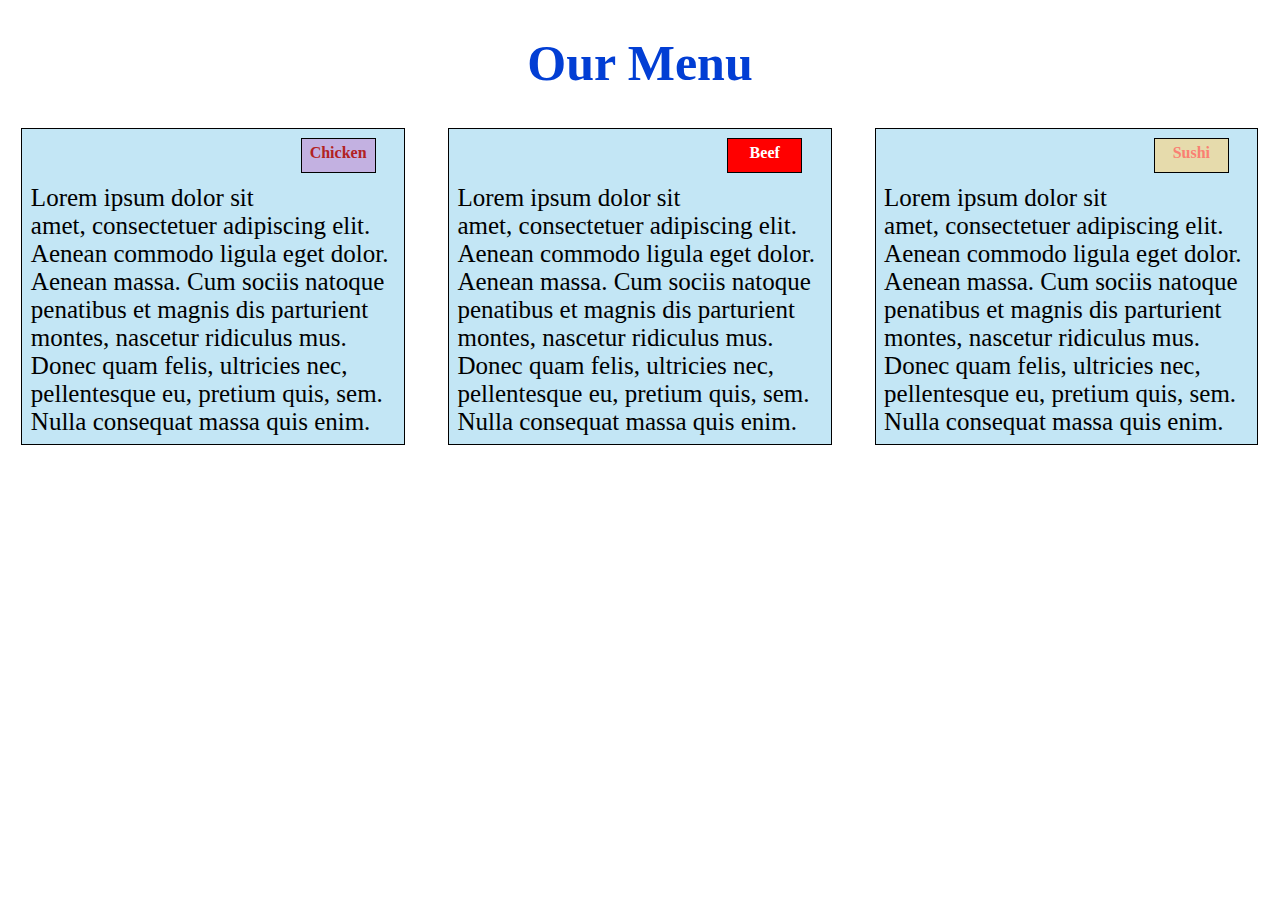
<file: module2_solution/index.html>
<!DOCTYPE html>
<html>
<head>

    <title>Responsive Layout with Modal 2</title>
    <meta name="viewport" content="width=device-width, initial-scale=1">
    <link rel="stylesheet" type="text/css" href="style.css">

</head>
<body>
<h1>Our Menu</h1>



<div class="col-lg-4 col-md-6 col-sm-12">
    <div class="box">
        <p class="content-name name1">Chicken</p>
        <p class="content">Lorem ipsum dolor sit amet, consectetuer adipiscing elit. Aenean commodo ligula eget dolor. Aenean massa. Cum sociis natoque penatibus et magnis dis parturient montes, nascetur ridiculus mus. Donec quam felis, ultricies nec, pellentesque eu, pretium quis, sem. Nulla consequat massa quis enim.</p>
    </div>
</div>

<div class="col-lg-4 col-md-6 col-sm-12">
    <div class="box">
        <p class="content-name name2">Beef</p>
        <p class="content">Lorem ipsum dolor sit amet, consectetuer adipiscing elit. Aenean commodo ligula eget dolor. Aenean massa. Cum sociis natoque penatibus et magnis dis parturient montes, nascetur ridiculus mus. Donec quam felis, ultricies nec, pellentesque eu, pretium quis, sem. Nulla consequat massa quis enim.</p>
    </div>
</div>

<div class="col-lg-4 col-md-12 col-sm-12">
    <div class="box">
        <p class="content-name name3">Sushi</p>
        <p class="content">Lorem ipsum dolor sit amet, consectetuer adipiscing elit. Aenean commodo ligula eget dolor. Aenean massa. Cum sociis natoque penatibus et magnis dis parturient montes, nascetur ridiculus mus. Donec quam felis, ultricies nec, pellentesque eu, pretium quis, sem. Nulla consequat massa quis enim.</p>
    </div>
</div>

</body>
</html>
</file>
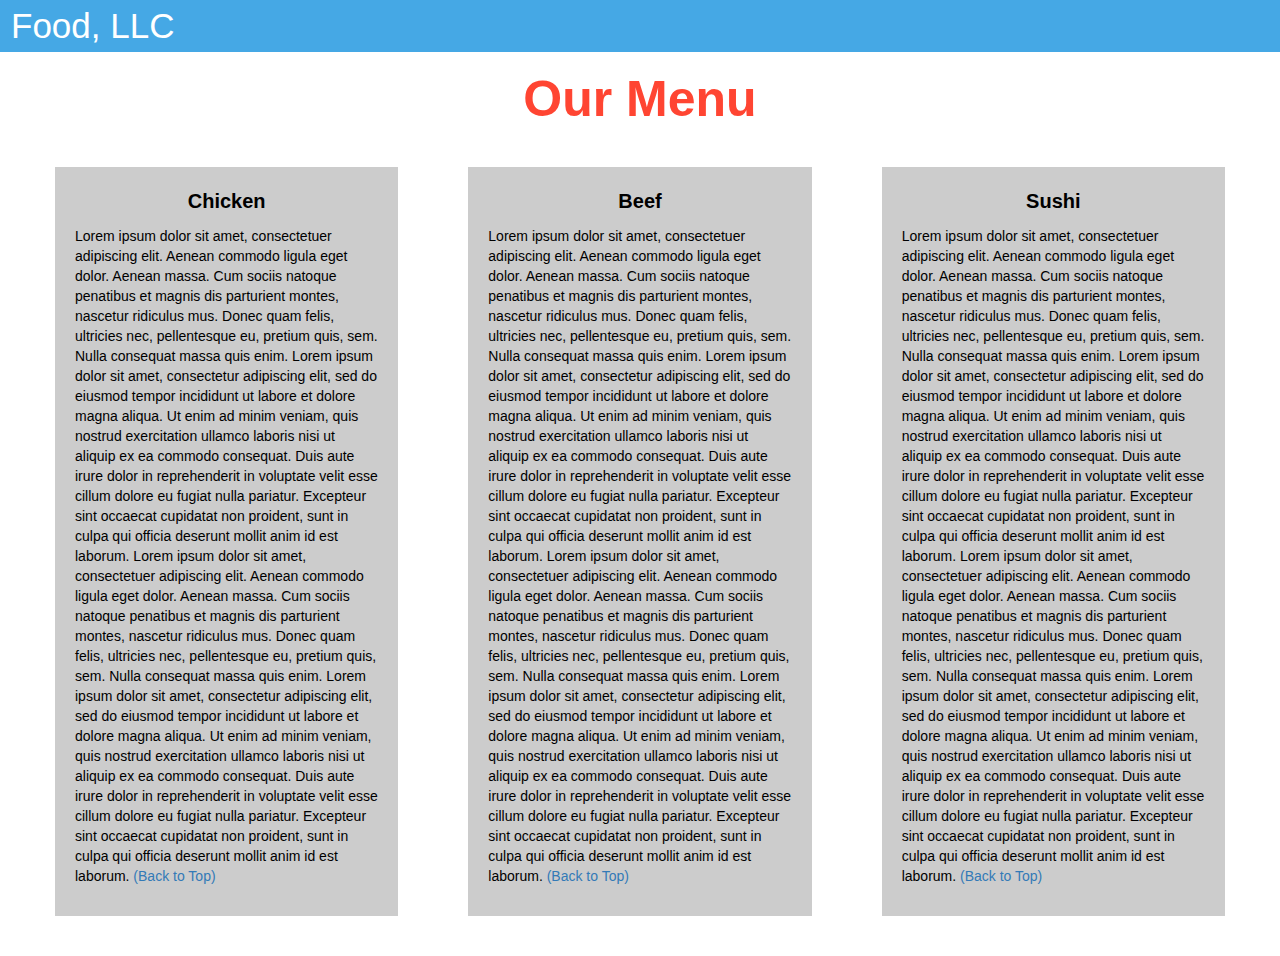
<file: module3_solution/index.html>
<!DOCTYPE html>
<html>
<head>

    <title>Module 3</title>

    <meta name="viewport" content="width=device-width, initial-scale=1">
    <link rel="stylesheet" href="https://maxcdn.bootstrapcdn.com/bootstrap/3.3.7/css/bootstrap.min.css">
    <script src="https://ajax.googleapis.com/ajax/libs/jquery/3.3.1/jquery.min.js"></script>
    <script src="https://maxcdn.bootstrapcdn.com/bootstrap/3.3.7/js/bootstrap.min.js"></script>

</head>

<meta name="viewport" content="width=device-width, initial-scale=1">
<link rel="stylesheet" type="text/css" href="style.css">



<body>


<nav class="navbar" id="top">
    <div class="container-fluid">

        <div class="navbar-header">
            <button type="button" class="navbar-toggle" data-toggle="collapse" data-target="#myNavbar">
                <span class="icon-bar"></span>
                <span class="icon-bar"></span>
                <span class="icon-bar"></span>
            </button>
            <a class="navbar-brand" href="#">Food, LLC</a>
        </div>

        <div class="collapse" id="myNavbar">
            <ul class="nav navbar-nav visible-xs">
                <li><a class="menu-item" href="#chicken">Chicken</a></li>
                <li><a class="menu-item" href="#beef">Beef</a></li>
                <li><a class="menu-item" href="#sushi">Sushi</a></li>
            </ul>
        </div>

    </div>
</nav>

<h1 class="main-title">Our Menu</h1>



<div class="row">

    <div class="col-lg-4 col-md-6 col-sm-12">
        <div class="content-box" id="chicken">
            <p class="item-name">Chicken</p>
            <p>Lorem ipsum dolor sit amet, consectetuer adipiscing elit. Aenean commodo ligula eget dolor. Aenean massa. Cum sociis natoque penatibus et magnis dis parturient montes, nascetur ridiculus mus. Donec quam felis, ultricies nec, pellentesque eu, pretium quis, sem. Nulla consequat massa quis enim. Lorem ipsum dolor sit amet, consectetur adipiscing elit, sed do eiusmod tempor incididunt ut labore et dolore magna aliqua. Ut enim ad minim veniam, quis nostrud exercitation ullamco laboris nisi ut aliquip ex ea commodo consequat. Duis aute irure dolor in reprehenderit in voluptate velit esse cillum dolore eu fugiat nulla pariatur. Excepteur sint occaecat cupidatat non proident, sunt in culpa qui officia deserunt mollit anim id est laborum.
                Lorem ipsum dolor sit amet, consectetuer adipiscing elit. Aenean commodo ligula eget dolor. Aenean massa. Cum sociis natoque penatibus et magnis dis parturient montes, nascetur ridiculus mus. Donec quam felis, ultricies nec, pellentesque eu, pretium quis, sem. Nulla consequat massa quis enim. Lorem ipsum dolor sit amet, consectetur adipiscing elit, sed do eiusmod tempor incididunt ut labore et dolore magna aliqua. Ut enim ad minim veniam, quis nostrud exercitation ullamco laboris nisi ut aliquip ex ea commodo consequat. Duis aute irure dolor in reprehenderit in voluptate velit esse cillum dolore eu fugiat nulla pariatur. Excepteur sint occaecat cupidatat non proident, sunt in culpa qui officia deserunt mollit anim id est laborum.
                <a href="#top">(Back to Top)</a></p>
        </div>
    </div>

    <div class="col-lg-4 col-md-6 col-sm-12">
        <div class="content-box" id="beef">
            <p class="item-name">Beef</p>
            <p>Lorem ipsum dolor sit amet, consectetuer adipiscing elit. Aenean commodo ligula eget dolor. Aenean massa. Cum sociis natoque penatibus et magnis dis parturient montes, nascetur ridiculus mus. Donec quam felis, ultricies nec, pellentesque eu, pretium quis, sem. Nulla consequat massa quis enim. Lorem ipsum dolor sit amet, consectetur adipiscing elit, sed do eiusmod tempor incididunt ut labore et dolore magna aliqua. Ut enim ad minim veniam, quis nostrud exercitation ullamco laboris nisi ut aliquip ex ea commodo consequat. Duis aute irure dolor in reprehenderit in voluptate velit esse cillum dolore eu fugiat nulla pariatur. Excepteur sint occaecat cupidatat non proident, sunt in culpa qui officia deserunt mollit anim id est laborum.
                Lorem ipsum dolor sit amet, consectetuer adipiscing elit. Aenean commodo ligula eget dolor. Aenean massa. Cum sociis natoque penatibus et magnis dis parturient montes, nascetur ridiculus mus. Donec quam felis, ultricies nec, pellentesque eu, pretium quis, sem. Nulla consequat massa quis enim. Lorem ipsum dolor sit amet, consectetur adipiscing elit, sed do eiusmod tempor incididunt ut labore et dolore magna aliqua. Ut enim ad minim veniam, quis nostrud exercitation ullamco laboris nisi ut aliquip ex ea commodo consequat. Duis aute irure dolor in reprehenderit in voluptate velit esse cillum dolore eu fugiat nulla pariatur. Excepteur sint occaecat cupidatat non proident, sunt in culpa qui officia deserunt mollit anim id est laborum.
                <a href="#top">(Back to Top)</a></p>
        </div>
    </div>


    <div class="col-lg-4 col-md-12 col-sm-12">
        <div class="content-box" id="sushi">
            <p class="item-name">Sushi</p>
            <p>Lorem ipsum dolor sit amet, consectetuer adipiscing elit. Aenean commodo ligula eget dolor. Aenean massa. Cum sociis natoque penatibus et magnis dis parturient montes, nascetur ridiculus mus. Donec quam felis, ultricies nec, pellentesque eu, pretium quis, sem. Nulla consequat massa quis enim. Lorem ipsum dolor sit amet, consectetur adipiscing elit, sed do eiusmod tempor incididunt ut labore et dolore magna aliqua. Ut enim ad minim veniam, quis nostrud exercitation ullamco laboris nisi ut aliquip ex ea commodo consequat. Duis aute irure dolor in reprehenderit in voluptate velit esse cillum dolore eu fugiat nulla pariatur. Excepteur sint occaecat cupidatat non proident, sunt in culpa qui officia deserunt mollit anim id est laborum.
                Lorem ipsum dolor sit amet, consectetuer adipiscing elit. Aenean commodo ligula eget dolor. Aenean massa. Cum sociis natoque penatibus et magnis dis parturient montes, nascetur ridiculus mus. Donec quam felis, ultricies nec, pellentesque eu, pretium quis, sem. Nulla consequat massa quis enim. Lorem ipsum dolor sit amet, consectetur adipiscing elit, sed do eiusmod tempor incididunt ut labore et dolore magna aliqua. Ut enim ad minim veniam, quis nostrud exercitation ullamco laboris nisi ut aliquip ex ea commodo consequat. Duis aute irure dolor in reprehenderit in voluptate velit esse cillum dolore eu fugiat nulla pariatur. Excepteur sint occaecat cupidatat non proident, sunt in culpa qui officia deserunt mollit anim id est laborum.
                <a href="#top">(Back to Top)</a></p>
        </div>
    </div>

</div>

</body>
</html>
</file>
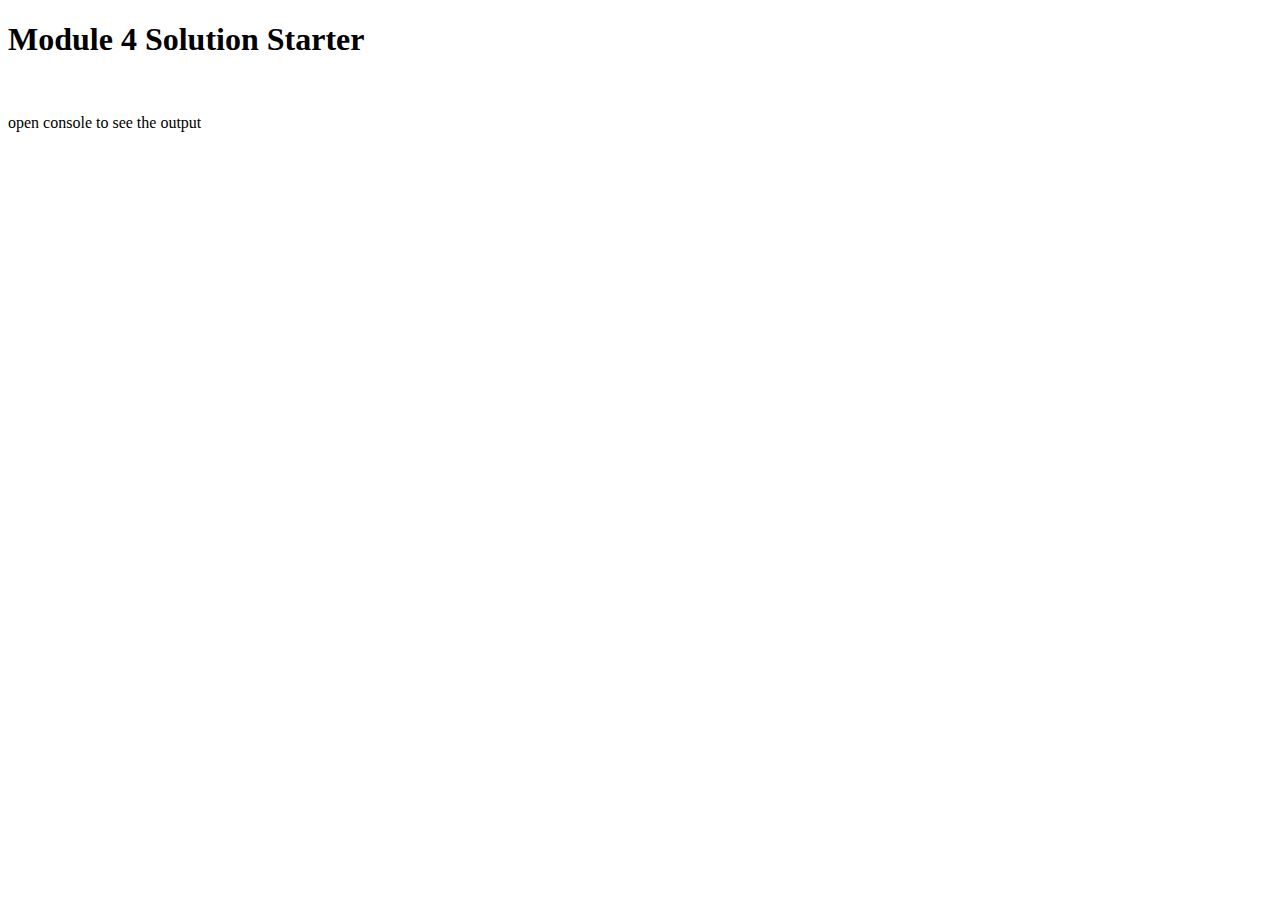
<file: module4_solution/index.html>
<!DOCTYPE html>
<html>
<head>
  <meta charset="utf-8">
  <title>Module 4 Solution Starter</title>
  <script src="SpeakHello.js"></script>
  <script src="SpeakGoodBye.js"></script>
  <script src="script.js"></script>
</head>
<body>
<h1>Module 4 Solution Starter</h1>
<br>
<p>open console to see the output</p>
</body>
</html>
</file>
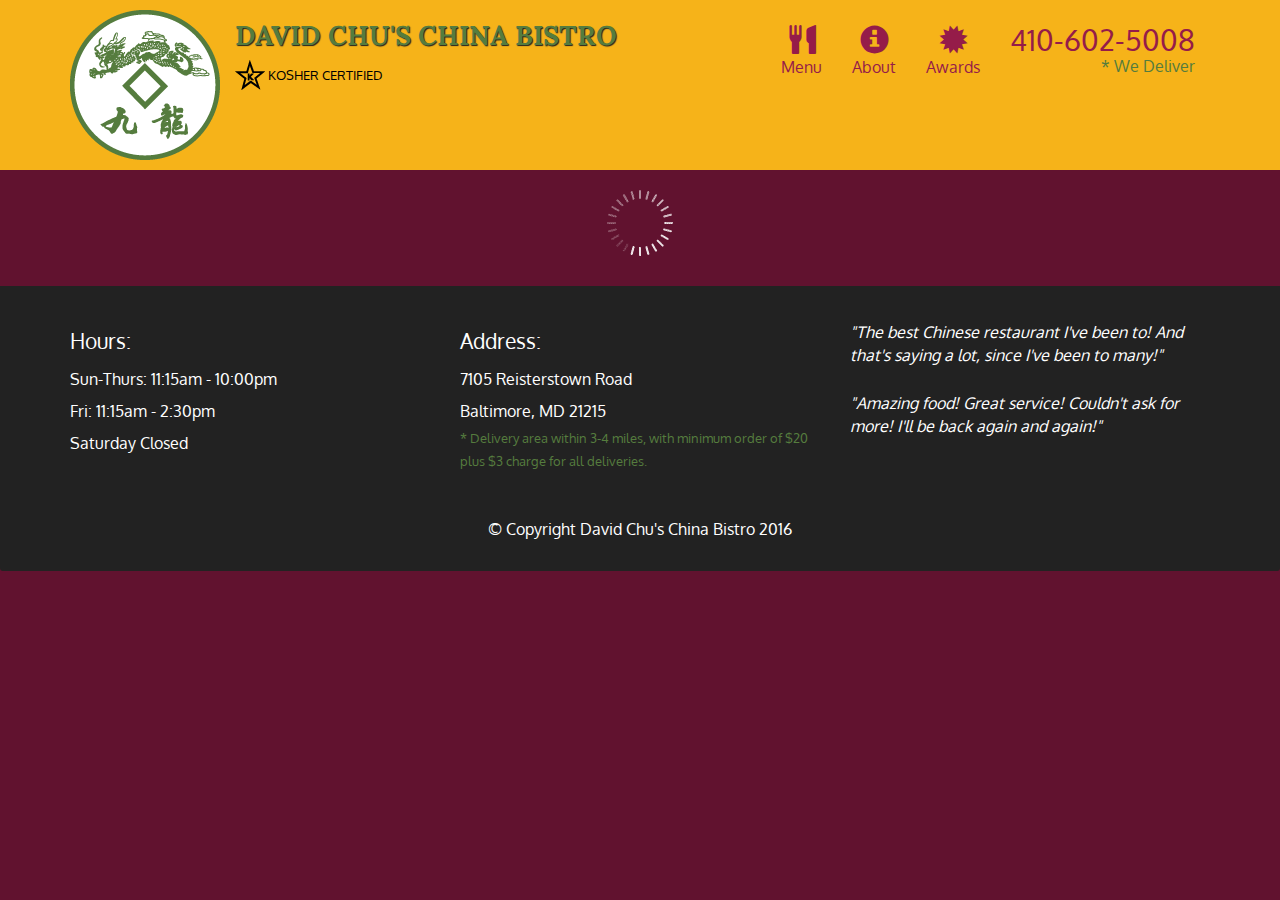
<file: module5_solution/index.html>
<!doctype html>
<html lang="en">
<head>
  <meta charset="utf-8">
  <meta http-equiv="X-UA-Compatible" content="IE=edge">
  <meta name="viewport" content="width=device-width, initial-scale=1">
  <title>David Chu's China Bistro</title>
  <link rel="stylesheet" href="css/bootstrap.min.css">
  <link rel="stylesheet" href="css/styles.css">
  <link href='https://fonts.googleapis.com/css?family=Oxygen:400,300,700' rel='stylesheet' type='text/css'>
  <link href='https://fonts.googleapis.com/css?family=Lora' rel='stylesheet' type='text/css'>
</head>
<body>
<header>
  <nav id="header-nav" class="navbar navbar-default">
    <div class="container">
      <div class="navbar-header">
        <a href="index.html" class="pull-left visible-md visible-lg">
          <div id="logo-img" alt="Logo image"></div>
        </a>

        <div class="navbar-brand">
          <a href="index.html"><h1>David Chu's China Bistro</h1></a>
          <p>
            <img src="images/star-k-logo.png" alt="Kosher certification">
            <span>Kosher Certified</span>
          </p>
        </div>

        <button id="navbarToggle" type="button" class="navbar-toggle collapsed" data-toggle="collapse" data-target="#collapsable-nav" aria-expanded="false">
          <span class="sr-only">Toggle navigation</span>
          <span class="icon-bar"></span>
          <span class="icon-bar"></span>
          <span class="icon-bar"></span>
        </button>
      </div>

      <div id="collapsable-nav" class="collapse navbar-collapse">
        <ul id="nav-list" class="nav navbar-nav navbar-right">
          <li id="navHomeButton" class="visible-xs active">
            <a href="index.html">
              <span class="glyphicon glyphicon-home"></span> Home</a>
          </li>
          <li id="navMenuButton">
            <a href="#" onclick="$dc.loadMenuCategories();">
              <span class="glyphicon glyphicon-cutlery"></span><br class="hidden-xs"> Menu</a>
          </li>
          <li>
            <a href="#">
              <span class="glyphicon glyphicon-info-sign"></span><br class="hidden-xs"> About</a>
          </li>
          <li>
            <a href="#">
              <span class="glyphicon glyphicon-certificate"></span><br class="hidden-xs"> Awards</a>
          </li>
          <li id="phone" class="hidden-xs">
            <a href="tel:410-602-5008">
              <span>410-602-5008</span></a><div>* We Deliver</div>
          </li>
        </ul><!-- #nav-list -->
      </div><!-- .collapse .navbar-collapse -->
    </div><!-- .container -->
  </nav><!-- #header-nav -->
</header>

<div id="call-btn" class="visible-xs">
  <a class="btn" href="tel:410-602-5008">
    <span class="glyphicon glyphicon-earphone"></span>
    410-602-5008
  </a>
</div>
<div id="xs-deliver" class="text-center visible-xs">* We Deliver</div>

<div id="main-content" class="container"></div>

<footer class="panel-footer">
  <div class="container">
    <div class="row">
      <section id="hours" class="col-sm-4">
        <span>Hours:</span><br>
        Sun-Thurs: 11:15am - 10:00pm<br>
        Fri: 11:15am - 2:30pm<br>
        Saturday Closed
        <hr class="visible-xs">
      </section>
      <section id="address" class="col-sm-4">
        <span>Address:</span><br>
        7105 Reisterstown Road<br>
        Baltimore, MD 21215
        <p>* Delivery area within 3-4 miles, with minimum order of $20 plus $3 charge for all deliveries.</p>
        <hr class="visible-xs">
      </section>
      <section id="testimonials" class="col-sm-4">
        <p>"The best Chinese restaurant I've been to! And that's saying a lot, since I've been to many!"</p>
        <p>"Amazing food! Great service! Couldn't ask for more! I'll be back again and again!"</p>
      </section>
    </div>
    <div class="text-center">&copy; Copyright David Chu's China Bistro 2016</div>
  </div>
</footer>

<!-- jQuery (Bootstrap JS plugins depend on it) -->
<script src="js/jquery-2.1.4.min.js"></script>
<script src="js/bootstrap.min.js"></script>
<script src="js/ajax-utils.js"></script>
<script src="js/script.js"></script>
</body>
</html>
</file>
<file: module2_solution/style.css>
* {
    box-sizing: border-box;
}

body{
    margin: 0;
    padding: 0;
    font-family: "Times New Roman", cursive, serif;
}

.row{
    margin-top: 5%;
    margin-bottom: 5%;
}

h1 {
    margin-bottom: 15px;
    text-align: center;
    color: #023ED4;
    font-size: 50px;
}


.box{
    width: 100%;
}


.content-name{
    text-align: center;
    border: 1px solid black;
    width: 75px;
    height: 35px;
    padding: 5px;
    float: right;
    margin-right: 51px;
    margin-top: 10px;
    font-weight: bold;
    position: relative;
}

.content{
    border: 1px solid black;
    width: 90%;
    height: auto;
    margin: 5%;
    color: black;
    font-size: 25px;
    padding: 55px 2% 2%;
    background-color: rgba(135,206,235,0.5);
}

.name1{
    color: firebrick;
    background-color: #C3B1E1;
}

.name2{
    color: white;
    background-color: #FF0000;
}
.name3{
    color: salmon;
    background-color: #E6DBAC;
}


/********** Large devices only **********/
@media (min-width: 992px) {
    .col-lg-4 {
        float: left;
        width: 33.33%;
    }
}
/*************** Medium devices only ****************/
@media (min-width: 768px) and (max-width: 991px) {
    .col-md-6,.col-md-12 {
        float: left;
    }
    .col-md-6 {
        width: 50%;
    }
    .col-md-12 {
        margin-left: -10px;
        width: 100%;
    }
    .name3{
        margin-right: 65px;
        width: 100px;
    }
}
/*************** Small devices only ****************/
@media (min-width: 0px) and (max-width: 767px) {
    .col-sm-12 {
        float: left;
        width: 100%;
    }
    .content-name{
        margin-right: 30px;
    }
}
</file>
<file: module3_solution/style.css>
.container-fluid{
    margin: 0;
    padding: 0;
}

.navbar{
    border-radius: 0px;
    background-color: rgb(69, 168, 229);
}

.navbar-brand{
    font-size: 35px;
    color: white;
    padding-left: 25px;
}

.navbar-brand:hover{
    color: skyblue;
}

.nav{
    margin: 0;
    padding: 0;
}

.navbar-nav{
    font-size: 25px;
    text-align: center;
    margin: 0;
    padding: 0;
}

.navbar-toggle{
    border: 2px solid white;
    margin-right: 25px;
}

.icon-bar{
    background-color: white;
}


.main-title{
    margin-bottom: 15px;
    text-align: center;
    color: #ff4532;
    font-size: 50px;
    font-family: "Comic Sans MS", cursive, sans-serif;
    font-weight: bold;
}

li{
    box-sizing: border-box;
    width: 100%;
}

.menu-item{
    padding: 0;
    margin: 0;
    width: 100%;
    background-color: white;
    border-bottom: 1px solid black;
    color: black;
    display: block;
}

.menu-item:hover{
    background-color: rgba(0,0,0,0.9);
    color: rgba(0,0,0,0.4);
}



.row{
    margin: 20px;
}

.content-box{
    margin: 20px;
    width: auto;
    height: auto;
    color: black;
    background-color: rgba(0,0,0,0.2);
    font-family: "Comic Sans MS", cursive, sans-serif;
    padding: 20px;
}

.item-name{
    text-align: center;
    font-size: 20px;
    font-weight: bold;
}

#top{

}
</file>
<file: module5_solution/css/styles.css>
body {
  font-size: 16px;
  color: #fff;
  background-color: #61122f;
  font-family: 'Oxygen', sans-serif;
}

/** HEADER **/
#header-nav {
  background-color: #f6b319;
  border-radius: 0;
  border: 0;
}

#logo-img {
  background: url('../images/restaurant-logo_large.png') no-repeat;
  width: 150px;
  height: 150px;
  margin: 10px 15px 10px 0;
}

.navbar-brand {
  padding-top: 25px;
}
.navbar-brand h1 { /* Restaurant name */
  font-family: 'Lora', serif;
  color: #557c3e;
  font-size: 1.5em;
  text-transform: uppercase;
  font-weight: bold;
  text-shadow: 1px 1px 1px #222;
  margin-top: 0;
  margin-bottom: 0;
  line-height: .75;
}
.navbar-brand a:hover, .navbar-brand a:focus {
  text-decoration: none;
}
.navbar-brand p { /* Kosher cert */
  color: #000;
  text-transform: uppercase;
  font-size: .7em;
  margin-top: 15px;
}
.navbar-brand p span { /* Star-K */
  vertical-align: middle;
}

#nav-list {
  margin-top: 10px;
}
#nav-list a {
  color: #951C49;
  text-align: center;
}
#nav-list a:hover {
  background: #E7E7E7;
}
#nav-list a span {
  font-size: 1.8em;
}

#phone {
  margin-top: 5px;
}
#phone a { /* Phone number */
  text-align: right;
  padding-bottom: 0;
}
#phone div { /* We Deliver */
  color: #557c3e;
  text-align: right;
  padding-right: 15px;
}

.navbar-header button.navbar-toggle, .navbar-header .icon-bar {
  border: 1px solid #61122f;
}
.navbar-header button.navbar-toggle {
  clear: both;
  margin-top: -30px;
}
/* END HEADER */

/* FOOTER */
.panel-footer {
  margin-top: 30px;
  padding-top: 35px;
  padding-bottom: 30px;
  background-color: #222;
  border-top: 0;
}
.panel-footer div.row {
  margin-bottom: 35px;
}
#hours, #address {
  line-height: 2;
}
#hours > span, #address > span {
  font-size: 1.3em;
}
#address p {
  color: #557c3e;
  font-size: .8em;
  line-height: 1.8;
}
#testimonials {
  font-style: italic;
}
#testimonials p:nth-child(2) {
  margin-top: 25px;
}
/* END FOOTER */



/* HOME PAGE */
.container .jumbotron {
  box-shadow: 0 0 50px #3F0C1F;
  border: 2px solid #3F0C1F;
}

#menu-tile, #specials-tile, #map-tile {
  height: 250px;
  width: 100%;
  margin-bottom: 15px;
  position: relative;
  border: 2px solid #3F0C1F;
  overflow: hidden;
}
#menu-tile:hover, #specials-tile:hover, #map-tile:hover {
  box-shadow: 0 1px 5px 1px #cccccc;
}
#menu-tile {
  background: url('../images/menu-tile.jpg') no-repeat;
  background-position: center;
}
#specials-tile {
  background: url('../images/specials-tile.jpg') no-repeat;
  background-position: center;
}
#menu-tile span, #specials-tile span, #map-tile span {
  position: absolute;
  bottom: 0;
  right: 0;
  width: 100%;
  text-align: center;
  font-size: 1.6em;
  text-transform: uppercase;
  background-color: #000;
  color: #fff;
  opacity: .8;
}
/* END HOME PAGE */

/* MENU CATEGORIES PAGE */
.category-tile { 
  position: relative;
  border: 2px solid #3F0C1F;
  overflow: hidden;
  width: 200px;
  height: 200px;
  margin: 0 auto 15px;
}
.category-tile span {
  position: absolute;
  bottom: 0;
  right: 0;
  width: 100%;
  text-align: center;
  font-size: 1.2em;
  text-transform: uppercase;
  background-color: #000;
  color: #fff;
  opacity: .8;
}
.category-tile:hover {
  box-shadow: 0 1px 5px 1px #cccccc;
}

#menu-categories-title + div {
  margin-bottom: 50px;
}
/* END MENU CATEGORIES PAGE */

/* SINGLE CATEGORY PAGE */
.menu-item-tile {
  margin-bottom: 25px;
}
.menu-item-tile hr {
  width: 80%;
}
.menu-item-tile .menu-item-price {
  font-size: 1.1em;
  text-align: right;
  margin-top: -15px;
  margin-right: -15px;
}
.menu-item-tile .menu-item-price span {
  font-size: .6em;
}
.menu-item-photo {
  position: relative;
  border: 2px solid #3F0C1F; 
  overflow: hidden;
  padding: 0;
  margin-right: -15px;
  margin-left: auto;
  margin-bottom: 20px;
  max-width: 250px;
}
.menu-item-photo div {
  position: absolute;
  bottom: 0;
  right: 0;
  width: 80px;
  background-color: #557c3e;
  text-align: center;
}
.menu-item-description {
  padding-right: 30px;
}
h3.menu-item-title {
  margin: 0 0 10px;
}
.menu-item-details {
  font-size: .9em;
  font-style: italic;
}
/* END SINGLE CATEGORY PAGE */


/********** Large devices only **********/
@media (min-width: 1200px) {
  .container .jumbotron {
    background: url('../images/jumbotron_1200.jpg') no-repeat;
    height: 675px;
  }
}

/********** Medium devices only **********/
@media (min-width: 992px) and (max-width: 1199px) {
  /* Header */
  #logo-img {
    background: url('../images/restaurant-logo_medium.png') no-repeat;
    width: 100px;
    height: 100px;
    margin: 5px 5px 5px 0;
  }
  /* End Header */

  /* Home Page */
  .container .jumbotron {
    background: url('../images/jumbotron_992.jpg') no-repeat;
    height: 558px;
  }
  /* End Home Page */
}

/********** Small devices only **********/
@media (min-width: 768px) and (max-width: 991px) {
  /* Home Page */
  .container .jumbotron {
    background: url('../images/jumbotron_768.jpg') no-repeat;
    height: 432px;
  }
  /* End Home Page */
}

/********** Extra small devices only **********/
@media (max-width: 767px) {
  /* Header */
  .navbar-brand {
    padding-top: 10px;
    height: 80px;
  }
  .navbar-brand h1 { /* Restaurant name */
    padding-top: 10px;
    font-size: 5vw; /* 1vw = 1% of viewport width */
  }
  .navbar-brand p { /* Kosher cert */
    font-size: .6em;
    margin-top: 12px;
  }
  .navbar-brand p img { /* Star-K */
    height: 20px;
  }

  #collapsable-nav a { /* Collapsed nav menu text */
    font-size: 1.2em;
  }
  #collapsable-nav a span { /* Collapsed nav menu glyph */
    font-size: 1em;
    margin-right: 5px;
  }

  #call-btn > a {
    font-size: 1.5em;
    display: block;
    margin: 0 20px;
    padding: 10px;
    border: 2px solid #fff;
    background-color: #f6b319;
    color: #951c49;
  }
  #xs-deliver {
    margin-top: 5px;
    font-size: .7em;
    letter-spacing: .1em;
    text-transform: uppercase;
  }
  /* End Header */

  /* Footer */
  .panel-footer section {
    margin-bottom: 30px;
    text-align: center;
  }
  .panel-footer section:nth-child(3) {
    margin-bottom: 0; /* margin already exists on the whole row */
  }
  .panel-footer section hr {
    width: 50%;
  }
  /* End Footer */

  /* Home Page */
  .container .jumbotron {
    margin-top: 30px;
    padding: 0;
  }
  #menu-tile, #specials-tile {
    width: 360px;
    margin: 0 auto 15px;
  }

  .menu-item-photo {
    margin-right: auto;
  }
  .menu-item-tile .menu-item-price {
    text-align: center;
  }
  .menu-item-description {
    text-align: center;;
  }
}


/********** Super extra small devices Only :-) (e.g., iPhone 4) **********/
@media (max-width: 479px) {
  /* Header */
  .navbar-brand h1 { /* Restaurant name */
    padding-top: 5px;
    font-size: 6vw;
  }
  /* End Header */
  
  /* Home page */
  #menu-tile, #specials-tile {
    width: 280px;
    margin: 0 auto 15px;
  }

  .col-xxs-12 {
    position: relative;
    min-height: 1px;
    padding-right: 15px;
    padding-left: 15px;
    float: left;
    width: 100%;
  }
}
</file>
